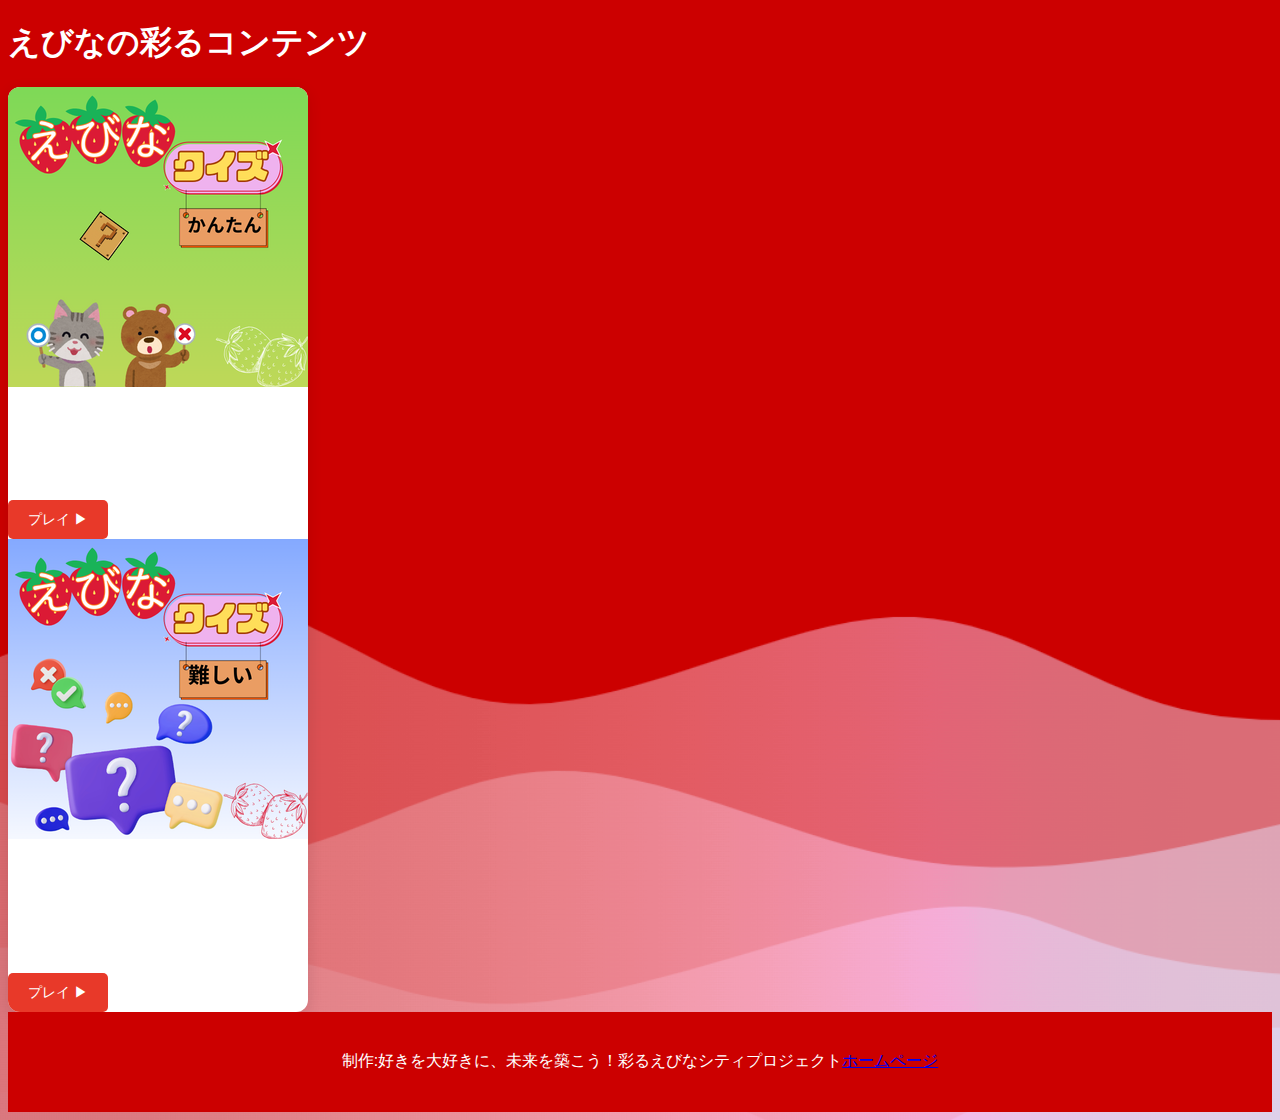
<file: index.html>
<!DOCTYPE html>
<html lang="ja">
<head>
  <title>海老名の彩るコンテンツbyすきを大好きに、ともに未来を築こう！彩るえびなシティプロジェクト</title>
  <link rel="stylesheet" href="style.css">
</head>
<body>
  <h1>えびなの彩るコンテンツ</h1>
  
  <!--ダッシュボードカード-->
  
 <div class="card-container">
  <div class="card">
    
  <img src="https://blue-ttt.github.io/colorfulebina/img/クイズ1.png" alt="イメージ画像" class="card-img">
  <div class="card-content">
    <h2 class="card-title">クイズ-かんたん</h2>
    <p class="card-text">海老名市に関するクイズ(簡単バージョン)</p>
    <a href="https://docs.google.com/forms/d/e/1FAIpQLScWFkvVfc3FrYue9jOABNJdEcp7jm6_kQWexUVDZgi_Rozx7g/viewform?usp=header" class="card-btn">プレイ ▶︎</a> </div>
    
  <img src="https://blue-ttt.github.io/colorfulebina/img/クイズ2.png" alt="イメージ画像" class="card-img">
  <div class="card-content">
    <h2 class="card-title">クイズ-難しい</h2>
    <p class="card-text">海老名市に関するクイズ(難しいバージョン)</p>
    <a href="https://docs.google.com/forms/d/e/1FAIpQLScswfcXwFq8Mx0sodIIlTb6RfUpHKWwYRBlJrBZKqHTy_MsLQ/viewform?usp=header" class="card-btn">プレイ ▶︎</a>  </div>
  
 </div>
</div>
  
<!--フッター-->  
<footer>
  <div class=footer>
  <link rel="stylesheet" href="footer.css">
  <p>制作:好きを大好きに、未来を築こう！彩るえびなシティプロジェクト</p> <br>
  <a href=https://sites.google.com/view/ebina-irodoru>ホームページ</a>
  </div>
</footer>
  
</body>
</file>
<file: style.css>
body{
  background: url(https://blue-ttt.github.io/colorfulebina/背景.png);
  font-family:"ヒラギノ丸ゴ ProN",sans-serif;
  color:#FFFFFF;
}

h1{
  color:#fff;
}

.card {
  width: 300px;
  background-color: #fff;
  border-radius: 12px;           /* 角を丸くする */
  box-shadow: 0 4px 15px rgba(0,0,0,0.1); /* ふんわりした影 */
  overflow: hidden;              /* 画像の角も丸めるため */
  font-family: sans-serif;
  transition: transform 0.3s;    /* ホバー時の動きを滑らかに */
}

/* ボタンのスタイル */
.card-btn {
  display: inline-block;
  text-decoration: none;
  background-color: #E83929;
  color: #fff;
  padding:10px 20px;
  border-radius: 5px;
  font-size: 0.9rem;
}
.card-img {
  width: 100%;
  object-fit: cover;             /* 画像のアスペクト比を保つ */
}
</file>
<file: footer.css>
.footer{
    background-color:#cc0000;

  /* フッターの高さや余白を調整（必要に応じて） */
  min-height: 100px;
  width: 100%;
  display: flex;
  align-items: center;
  justify-content: center;
  color: white; /* 文字色を読みやすく調整 */
  <!--横に広げる-->
  width: 100vw;
  position: relative;
  left: 50%;
  transform: translateX(-50%);
  }
</file>
